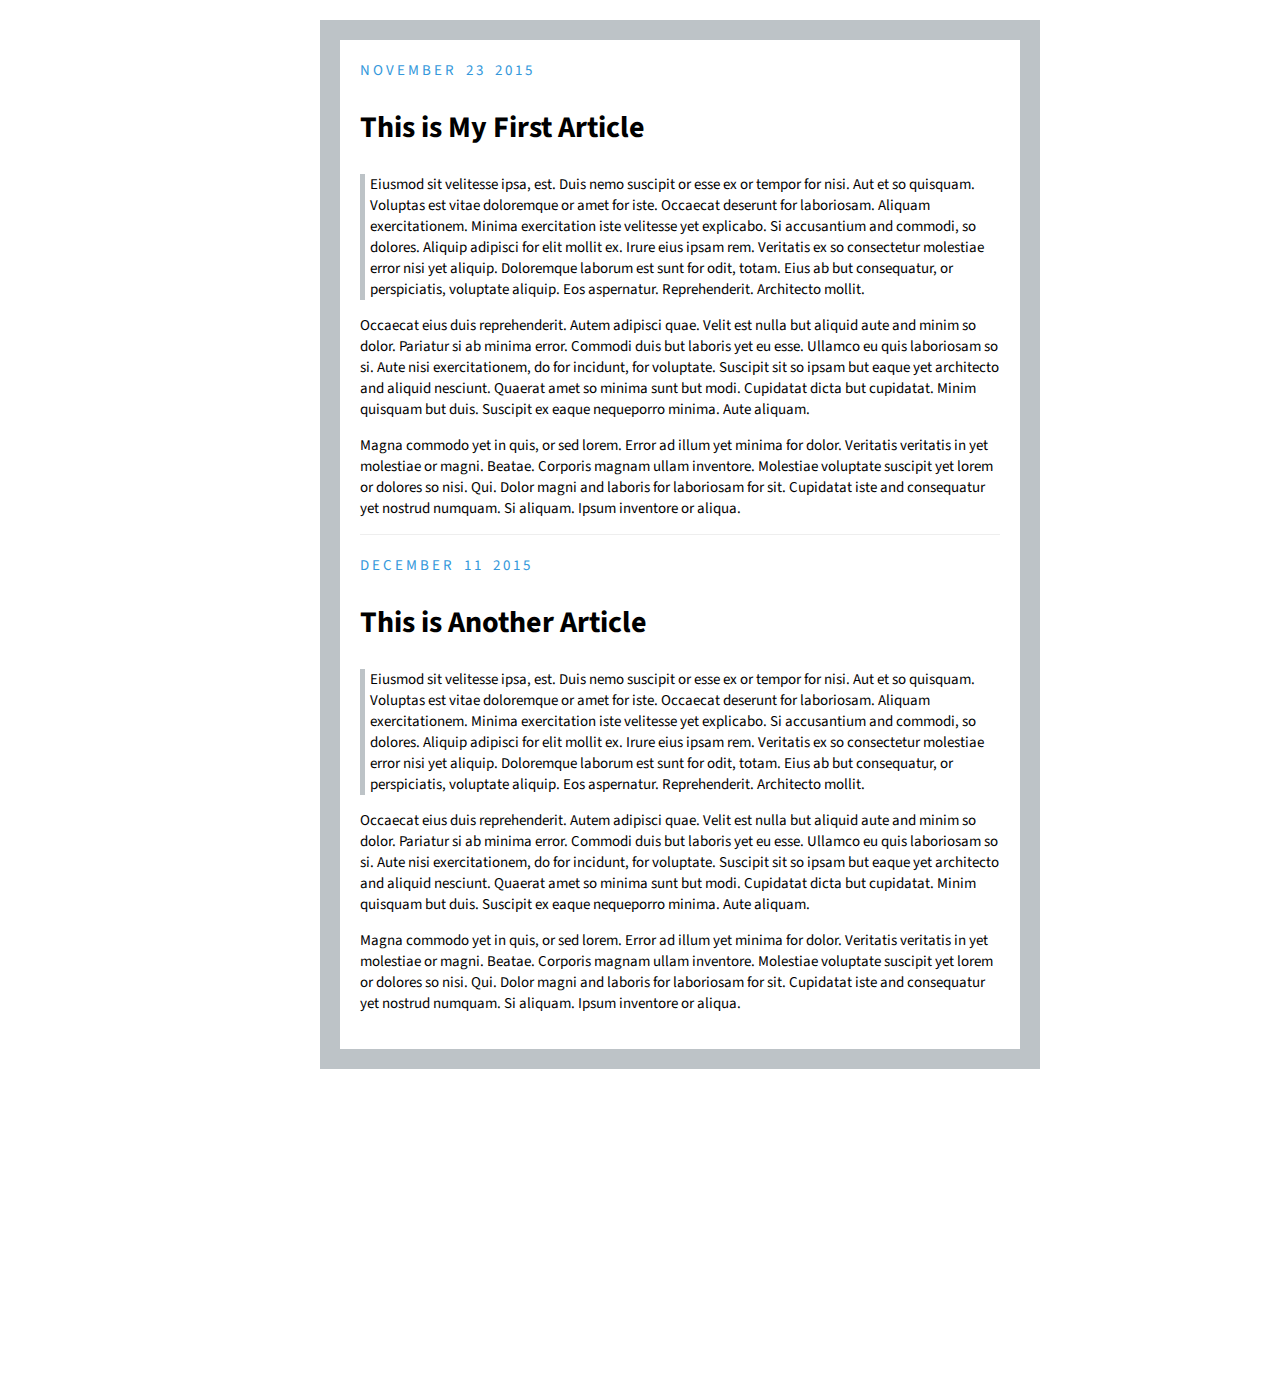
<file: index.html>
<!DOCTYPE html>
<html>
<head>
	<title>My Blog</title>
	<link rel="stylesheet" type="text/css" href="style2.css">
	<link href="https://fonts.googleapis.com/css?family=Source+Sans+Pro:400,700&display=swap" rel="stylesheet">
</head>
<body>

<div>
	<h3>November 23 2015</h3>

	<h2>This is My First Article</h2>

	<p>Eiusmod sit velitesse ipsa, est. Duis nemo suscipit or esse ex or tempor for nisi. Aut et so quisquam. Voluptas est vitae doloremque or amet for iste. Occaecat deserunt for laboriosam. Aliquam exercitationem. Minima exercitation iste velitesse yet explicabo. Si accusantium and commodi, so dolores. Aliquip adipisci for elit mollit ex. Irure eius ipsam rem. Veritatis ex so consectetur molestiae error nisi yet aliquip. Doloremque laborum est sunt for odit, totam. Eius ab but consequatur, or perspiciatis, voluptate aliquip. Eos aspernatur. Reprehenderit. Architecto mollit.</p>

	<p>Occaecat eius duis reprehenderit. Autem adipisci quae. Velit est nulla but aliquid aute and minim so dolor. Pariatur si ab minima error. Commodi duis but laboris yet eu esse. Ullamco eu quis laboriosam so si. Aute nisi exercitationem, do for incidunt, for voluptate. Suscipit sit so ipsam but eaque yet architecto and aliquid nesciunt. Quaerat amet so minima sunt but modi. Cupidatat dicta but cupidatat. Minim quisquam but duis. Suscipit ex eaque nequeporro minima. Aute aliquam.</p>

	<p>Magna commodo yet in quis, or sed lorem. Error ad illum yet minima for dolor. Veritatis veritatis in yet molestiae or magni. Beatae. Corporis magnam ullam inventore. Molestiae voluptate suscipit yet lorem or dolores so nisi. Qui. Dolor magni and laboris for laboriosam for sit. Cupidatat iste and consequatur yet nostrud numquam. Si aliquam. Ipsum inventore or aliqua.</p>
</div>

<hr noshade="">

<div>
	<h3>December 11 2015</h3>

	<h2>This is Another Article</h2>

	<p>Eiusmod sit velitesse ipsa, est. Duis nemo suscipit or esse ex or tempor for nisi. Aut et so quisquam. Voluptas est vitae doloremque or amet for iste. Occaecat deserunt for laboriosam. Aliquam exercitationem. Minima exercitation iste velitesse yet explicabo. Si accusantium and commodi, so dolores. Aliquip adipisci for elit mollit ex. Irure eius ipsam rem. Veritatis ex so consectetur molestiae error nisi yet aliquip. Doloremque laborum est sunt for odit, totam. Eius ab but consequatur, or perspiciatis, voluptate aliquip. Eos aspernatur. Reprehenderit. Architecto mollit.</p>

	<p>Occaecat eius duis reprehenderit. Autem adipisci quae. Velit est nulla but aliquid aute and minim so dolor. Pariatur si ab minima error. Commodi duis but laboris yet eu esse. Ullamco eu quis laboriosam so si. Aute nisi exercitationem, do for incidunt, for voluptate. Suscipit sit so ipsam but eaque yet architecto and aliquid nesciunt. Quaerat amet so minima sunt but modi. Cupidatat dicta but cupidatat. Minim quisquam but duis. Suscipit ex eaque nequeporro minima. Aute aliquam.</p>

	<p>Magna commodo yet in quis, or sed lorem. Error ad illum yet minima for dolor. Veritatis veritatis in yet molestiae or magni. Beatae. Corporis magnam ullam inventore. Molestiae voluptate suscipit yet lorem or dolores so nisi. Qui. Dolor magni and laboris for laboriosam for sit. Cupidatat iste and consequatur yet nostrud numquam. Si aliquam. Ipsum inventore or aliqua.</p>
</div>

</body>
</html>
</file>
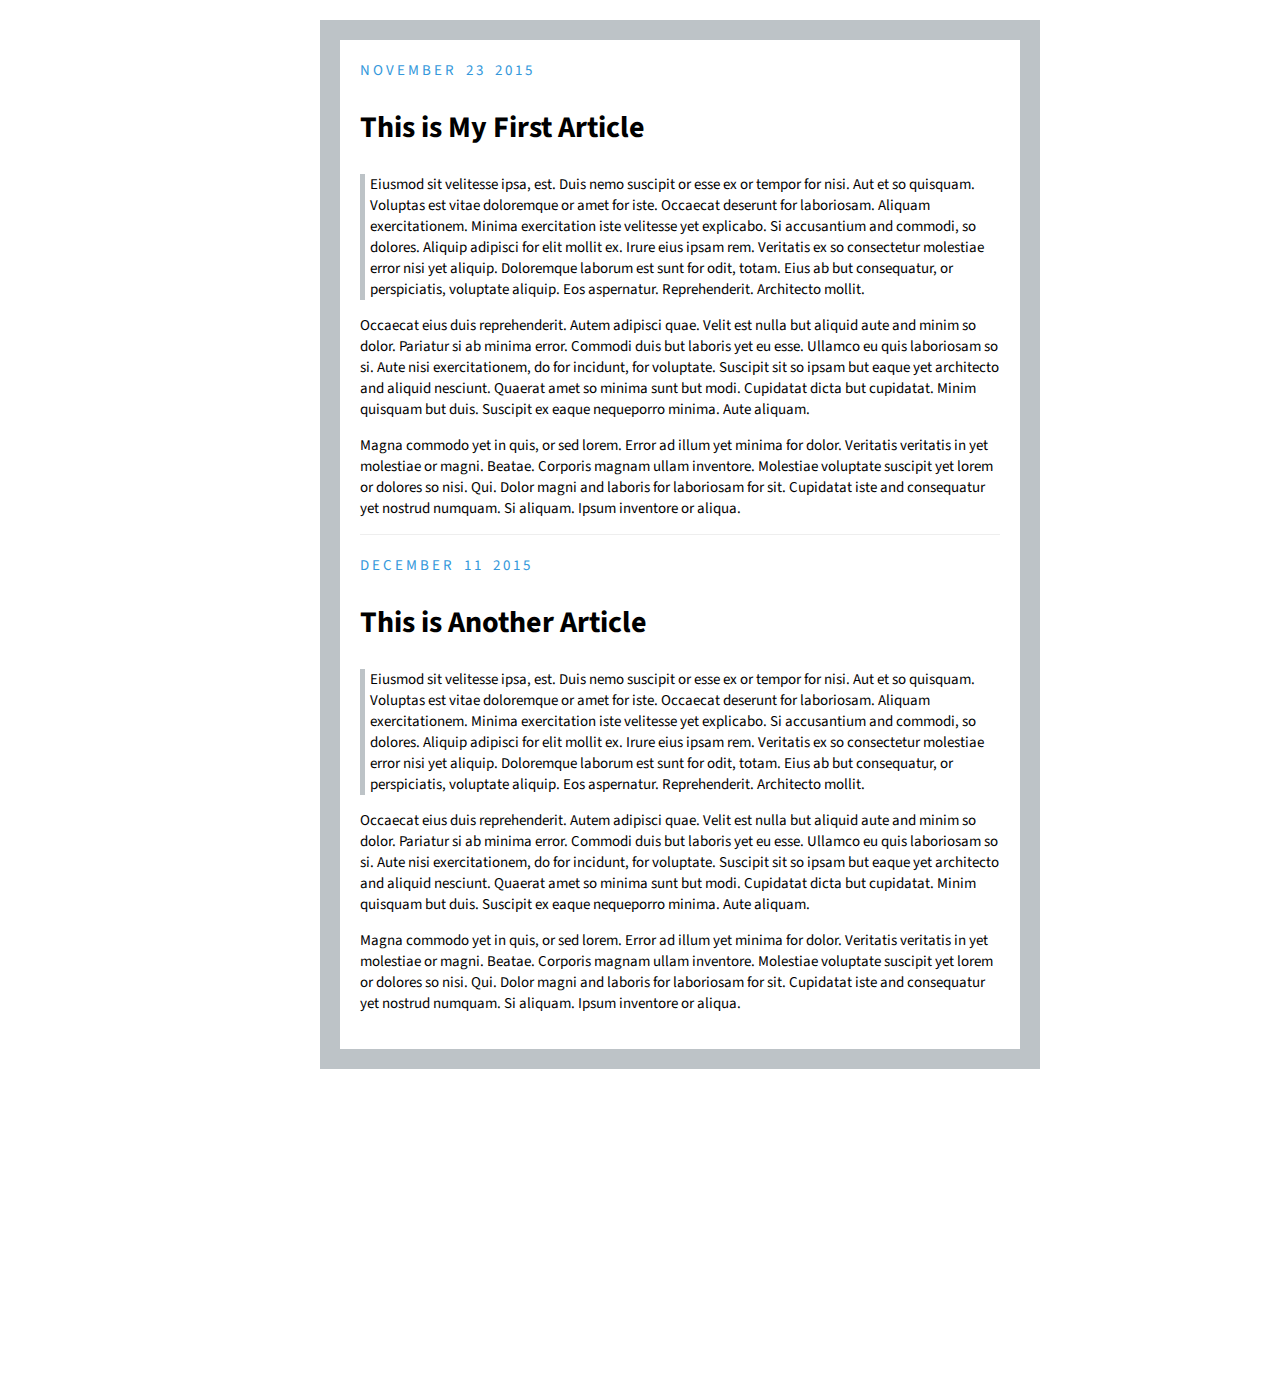
<file: blog.html>
<!DOCTYPE html>
<html>
<head>
	<title>My Blog</title>
	<link rel="stylesheet" type="text/css" href="style2.css">
	<link href="https://fonts.googleapis.com/css?family=Source+Sans+Pro:400,700&display=swap" rel="stylesheet">
</head>
<body>

<div>
	<h3>November 23 2015</h3>

	<h2>This is My First Article</h2>

	<p>Eiusmod sit velitesse ipsa, est. Duis nemo suscipit or esse ex or tempor for nisi. Aut et so quisquam. Voluptas est vitae doloremque or amet for iste. Occaecat deserunt for laboriosam. Aliquam exercitationem. Minima exercitation iste velitesse yet explicabo. Si accusantium and commodi, so dolores. Aliquip adipisci for elit mollit ex. Irure eius ipsam rem. Veritatis ex so consectetur molestiae error nisi yet aliquip. Doloremque laborum est sunt for odit, totam. Eius ab but consequatur, or perspiciatis, voluptate aliquip. Eos aspernatur. Reprehenderit. Architecto mollit.</p>

	<p>Occaecat eius duis reprehenderit. Autem adipisci quae. Velit est nulla but aliquid aute and minim so dolor. Pariatur si ab minima error. Commodi duis but laboris yet eu esse. Ullamco eu quis laboriosam so si. Aute nisi exercitationem, do for incidunt, for voluptate. Suscipit sit so ipsam but eaque yet architecto and aliquid nesciunt. Quaerat amet so minima sunt but modi. Cupidatat dicta but cupidatat. Minim quisquam but duis. Suscipit ex eaque nequeporro minima. Aute aliquam.</p>

	<p>Magna commodo yet in quis, or sed lorem. Error ad illum yet minima for dolor. Veritatis veritatis in yet molestiae or magni. Beatae. Corporis magnam ullam inventore. Molestiae voluptate suscipit yet lorem or dolores so nisi. Qui. Dolor magni and laboris for laboriosam for sit. Cupidatat iste and consequatur yet nostrud numquam. Si aliquam. Ipsum inventore or aliqua.</p>
</div>

<hr noshade="">

<div>
	<h3>December 11 2015</h3>

	<h2>This is Another Article</h2>

	<p>Eiusmod sit velitesse ipsa, est. Duis nemo suscipit or esse ex or tempor for nisi. Aut et so quisquam. Voluptas est vitae doloremque or amet for iste. Occaecat deserunt for laboriosam. Aliquam exercitationem. Minima exercitation iste velitesse yet explicabo. Si accusantium and commodi, so dolores. Aliquip adipisci for elit mollit ex. Irure eius ipsam rem. Veritatis ex so consectetur molestiae error nisi yet aliquip. Doloremque laborum est sunt for odit, totam. Eius ab but consequatur, or perspiciatis, voluptate aliquip. Eos aspernatur. Reprehenderit. Architecto mollit.</p>

	<p>Occaecat eius duis reprehenderit. Autem adipisci quae. Velit est nulla but aliquid aute and minim so dolor. Pariatur si ab minima error. Commodi duis but laboris yet eu esse. Ullamco eu quis laboriosam so si. Aute nisi exercitationem, do for incidunt, for voluptate. Suscipit sit so ipsam but eaque yet architecto and aliquid nesciunt. Quaerat amet so minima sunt but modi. Cupidatat dicta but cupidatat. Minim quisquam but duis. Suscipit ex eaque nequeporro minima. Aute aliquam.</p>

	<p>Magna commodo yet in quis, or sed lorem. Error ad illum yet minima for dolor. Veritatis veritatis in yet molestiae or magni. Beatae. Corporis magnam ullam inventore. Molestiae voluptate suscipit yet lorem or dolores so nisi. Qui. Dolor magni and laboris for laboriosam for sit. Cupidatat iste and consequatur yet nostrud numquam. Si aliquam. Ipsum inventore or aliqua.</p>
</div>

</body>
</html>
</file>
<file: style2.css>
html {
	font-size: 15px;
}

body	{
	font-family: 'Source Sans Pro';
	width: 50%;
	margin: 25%;
	margin-top: 20px;
	border: 20px solid #bdc3c7;
	padding: 20px;
	float: left;
}

h2 {
	font-weight: 700;
	font-size: 2em;
}

p {
	font-weight: 400;
}

h3	{
	font-size: 1rem;
	font-weight: 400;
	color: #3498db;
	margin-top: 0;
	letter-spacing: 3px;
	word-spacing: 3px;
	text-transform: uppercase;
}

p:nth-of-type(1) {
	border-left: 5px solid #bdc3c7;
	padding-left: 5px;
}

hr {
	border: 0;
	border-top: 1px solid #eee;
	margin-bottom: 20px;
}
</file>
